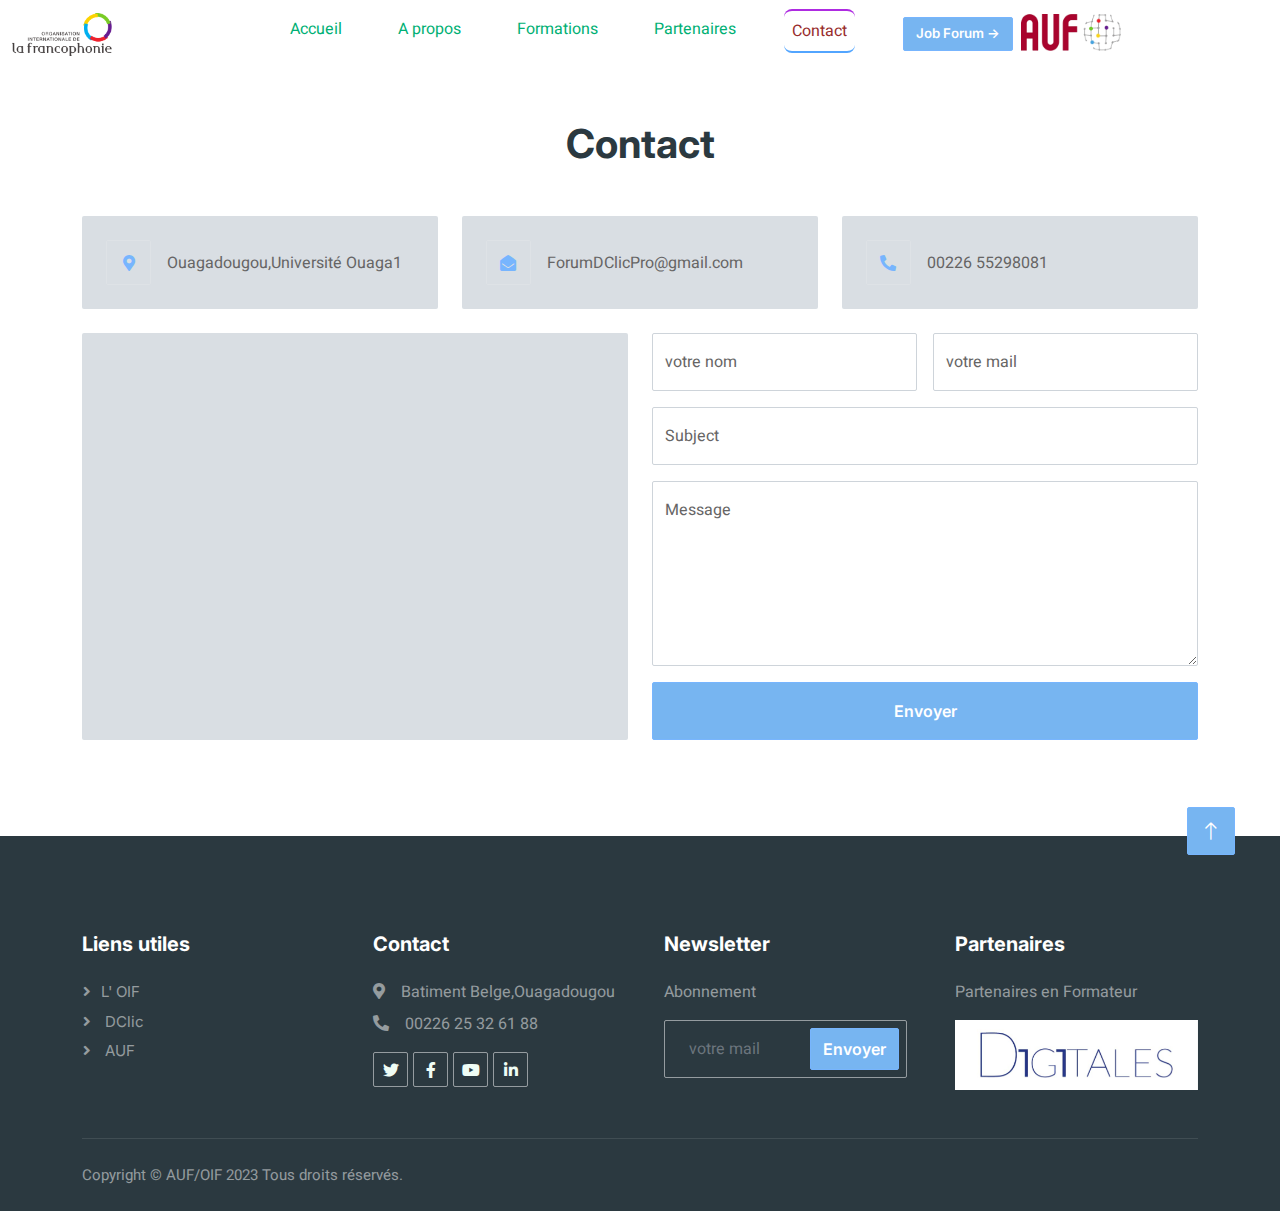
<file: Presentation/contact.html>
<!DOCTYPE html>
<html lang="en">

<head>
    <meta charset="utf-8">
    <title>Trouvez de l'emploi</title>
    <meta content="width=device-width, initial-scale=1.0" name="viewport">
    <meta content="" name="keywords">
    <meta content="" name="description">

    <!-- Favicon -->
    <link href="img/favicon.ico" rel="icon">

    <!-- Google Web Fonts -->
    <link rel="preconnect" href="https://fonts.googleapis.com">
    <link rel="preconnect" href="https://fonts.gstatic.com" crossorigin>
    <link href="https://fonts.googleapis.com/css2?family=Heebo:wght@400;500;600&family=Inter:wght@700;800&display=swap" rel="stylesheet">
    
    <!-- Icon Font Stylesheet -->
    <link href="https://cdnjs.cloudflare.com/ajax/libs/font-awesome/5.10.0/css/all.min.css" rel="stylesheet">
    <link href="https://cdn.jsdelivr.net/npm/bootstrap-icons@1.4.1/font/bootstrap-icons.css" rel="stylesheet">

    <!-- Libraries Stylesheet -->
    <link href="lib/animate/animate.min.css" rel="stylesheet">
    <link href="lib/owlcarousel/assets/owl.carousel.min.css" rel="stylesheet">

    <!-- Customized Bootstrap Stylesheet -->
    <link href="css/bootstrap.min.css" rel="stylesheet">

    <!-- Template Stylesheet -->
    <link href="css/style.css" rel="stylesheet">
</head>

<body>
    <div class="container-xxl bg-white p-0">
        <!-- Spinner Start -->
        <div id="spinner" class="show bg-white position-fixed translate-middle w-100 vh-100 top-50 start-50 d-flex align-items-center justify-content-center">
            <div class="spinner-border text-primary" style="width: 3rem; height: 3rem;" role="status">
                <span class="sr-only">en cour...</span>
            </div>
        </div>
        <!-- Spinner End -->


         <!-- Navbar Start -->
         <nav class="navbar navbar-expand-lg bg-body-tertiary">
            <div class="container-fluid">
              <a class="navbar-brand" href="index.html"><img src="images/Logo_OIF.svg.png" width="100" alt=""></a>
              <button  class="navbar-toggler" type="button" data-bs-toggle="collapse" data-bs-target="#navbarNav" aria-controls="navbarNav" aria-expanded="false" aria-label="Toggle navigation">
                <i style="width:100%;" class="bi bi-list"></i>
              </button>
              <div class="collapse navbar-collapse" id="navbarNav">
                <ul class="navbar-nav">
                        <li class="nav-item"><a href="index.html" class="nav-link active" >Accueil</a></li>
                        <li class="nav-item"><a href="about.html" class="nav-link ">A propos</a></li>
                        <li class="nav-item"><a href="realisation.html" class="nav-link">Formations</a></li>
                        <li class="nav-item"><a href="partenaire.html" class="nav-link ">Partenaires</a></li>
                        <li class="nav-item"><a href="contact.html" class="nav-link " id="active"> Contact</a></li>
                        <li class="nav-item"><a href="http://localhost/Forum_Dclic/" class="nav-link "  ><button type="button" class="btn btn-primary" style="font-size:smaller;">Job Forum →</button></a></li> <br> <br>
                        <li class="nav-item"></li> <a class="navbar-brand" href="index.html"><img src="images/Logo_AUF-removebg.png" width="100" alt=""></a></li>
              </div>
            </div>
          </nav>
        <!-- Navbar End -->
     

        <!-- Header End -->
        <!-- <div class="container-xxl py-5 bg-dark page-header mb-5">
            <div class="container my-5 pt-5 pb-4">
                <h1 class="display-3 text-white mb-3 animated slideInDown">Contact</h1>
                <nav aria-label="breadcrumb">
                    <ol class="breadcrumb text-uppercase">
                        <li class="breadcrumb-item"><a href="#">Home</a></li>
                        <li class="breadcrumb-item"><a href="#">Pages</a></li>
                        <li class="breadcrumb-item text-white active" aria-current="page">Contact</li>
                    </ol>
                </nav>
            </div>
        </div> -->
        <!-- Header End -->
<br> <br> <br>

        <!-- Contact Start -->
        <div class="container-xxl py-5">
            <h1 class="text-center mb-5">Contact</h1>
            <div class="container">
                <!-- <h1 class="text-center mb-5 wow fadeInUp" data-wow-delay="0.1s">Contact pour toute question</h1> -->
                <div class="row g-4">
                    <div class="col-12">
                        <div class="row gy-4">
                            <div class="col-md-4 wow fadeIn couleur" data-wow-delay="0.1s">
                                <div class="d-flex align-items-center bg-light rounded p-4">
                                    <div class="bg-white border rounded d-flex flex-shrink-0 align-items-center justify-content-center me-3" style="width: 45px; height: 45px;">
                                        <i class="fa fa-map-marker-alt text-primary"></i>
                                    </div>
                                    <span>Ouagadougou,Université Ouaga1</span>
                                </div>
                            </div>
                            <div class="col-md-4 wow fadeIn couleur" data-wow-delay="0.3s">
                                <div class="d-flex align-items-center bg-light rounded p-4">
                                    <div class="bg-white border rounded d-flex flex-shrink-0 align-items-center justify-content-center me-3" style="width: 45px; height: 45px;">
                                        <i class="fa fa-envelope-open text-primary"></i>
                                    </div>
                                     <span>ForumDClicPro@gmail.com</span>
                                </div>
                            </div>
                            <div class="col-md-4 wow fadeIn couleur" data-wow-delay="0.5s">
                                <div class="d-flex align-items-center bg-light rounded p-4">
                                    <div class="bg-white border rounded d-flex flex-shrink-0 align-items-center justify-content-center me-3" style="width: 45px; height: 45px;">
                                        <i class="fa fa-phone-alt text-primary"></i>
                                    </div>
                                    <span>00226 55298081</span>
                                </div>
                            </div>
                        </div>
                    </div>
                    <div class="col-md-6 wow fadeInUp" data-wow-delay="0.1s">
                        <iframe class="position-relative rounded w-100 h-100"
                            src="https://www.google.com/maps/place/Campus+Num%C3%A9rique+Francophone+de+Ouagadougou+(AUF+OUAGA)/@10.3896718,-18.2530957,5z/data=!4m10!1m2!2m1!1sauf!3m6!1s0xe2ebe47e1af9855:0x1278af12903c216!8m2!3d12.3764976!4d-1.500476!15sCgNhdWYiA4gBAZIBFXVuaXZlcnNpdHlfZGVwYXJ0bWVudOABAA!16s%2Fg%2F11f3gcvbwx?entry=ttu"
                            frameborder="0" style="min-height: 400px; border:0;" allowfullscreen="" aria-hidden="false"
                            tabindex="0">
                        </iframe>
                    </div>
                    <div class="col-md-6">
                        <div class="wow fadeInUp" data-wow-delay="0.5s">
                           
                            <form>
                                <div class="row g-3">
                                    <div class="col-md-6">
                                        <div class="form-floating">
                                            <input type="text" class="form-control" id="name" placeholder="Your Name">
                                            <label for="name">votre nom</label>
                                        </div>
                                    </div>
                                    <div class="col-md-6">
                                        <div class="form-floating">
                                            <input type="email" class="form-control" id="email" placeholder="votre mail">
                                            <label for="email">votre mail</label>
                                        </div>
                                    </div>
                                    <div class="col-12">
                                        <div class="form-floating">
                                            <input type="text" class="form-control" id="subject" placeholder="Subject">
                                            <label for="subject">Subject</label>
                                        </div>
                                    </div>
                                    <div class="col-12">
                                        <div class="form-floating">
                                            <textarea class="form-control" placeholder="Leave a message here" id="message" style="height: 185px"></textarea>
                                            <label for="message">Message</label>
                                        </div>
                                    </div>
                                    <div class="col-12">
                                        <button class="btn btn-primary w-100 py-3" type="submit">Envoyer</button>
                                    </div>
                                </div>
                            </form>
                        </div>
                    </div>
                </div>
            </div>
        </div>
     
        <!-- Contact End -->


              <!-- Footer Start -->
              <div class="container-fluid bg-dark text-white-50 footer pt-5 mt-5 wow fadeIn" id="footer" data-wow-delay="0.1s">
                <div class="container py-5">
                    <div class="row g-5">
                        <div class="col-lg-3 col-md-6">
                            <h5 class="text-white mb-4">Liens utiles</h5>
                            <a class="btn btn-link text-white-50" href="https://www.francophonie.org/">l' OIF</a>
                            <a class="btn btn-link text-white-50" href="https://www.francophonie.org/dclic"> DClic</a>
                            <a class="btn btn-link text-white-50" href="https://formations.auf.org"> AUF</a>
                            <!-- <a class="btn btn-link text-white-50" href="testimonial.html">Nos partenaire</a>
                            <a class="btn btn-link text-white-50" href="contact.html">Contact</a>
                            <a class="btn btn-link text-white-50" href="">Terms & Condition</a> -->
                        </div>
                        <div class="col-lg-3 col-md-6">
                            <h5 class="text-white mb-4">Contact</h5>
                            <p class="mb-2"><i class="fa fa-map-marker-alt me-3"></i>Batiment Belge,Ouagadougou</p>
                            <p class="mb-2"><i class="fa fa-phone-alt me-3"></i>00226 25 32 61 88</p>
                            <!-- <p class="mb-2"><i class="fa fa-envelope me-3"></i>info@example.com</p> -->
                            <div class="d-flex pt-2">
                                <a class="btn btn-outline-light btn-social" href="https://twitter.com/OIFrancophonie"><i class="fab fa-twitter"></i></a>
                                <a class="btn btn-outline-light btn-social" href="https://m.facebook.com/profile.php/?id=100066311061737"><i class="fab fa-facebook-f"></i></a>
                                <a class="btn btn-outline-light btn-social" href="https://m.youtube.com/channel/UCdfa0YQnDbKa65VlTrvUYcw"><i class="fab fa-youtube"></i></a>
                                <a class="btn btn-outline-light btn-social" href="https://www.linkedin.com/company/oifrancophonie"><i class="fab fa-linkedin-in"></i></a>
                            </div>
                        </div>
                        <div class="col-lg-3 col-md-6">
                            <h5 class="text-white mb-4">Newsletter</h5>
                            <p>Abonnement</p>
                            <div class="position-relative mx-auto" style="max-width: 400px;">
                                <input class="form-control bg-transparent w-100 py-3 ps-4 pe-5" type="text" placeholder="votre mail">
                                <button type="button" class="btn btn-primary py-2 position-absolute top-0 end-0 mt-2 me-2">Envoyer</button>
                            </div>
                        </div>
                        <div class="col-lg-3 col-md-6">
                            <h5 class="text-white mb-4">Partenaires</h5>
                            <p>Partenaires en Formateur</p>
                            <div class="position-relative mx-auto" style="max-width: 400px;">
                                <div id="carouselExampleAutoplaying" class="carousel slide" data-bs-ride="carousel">
                                    <div class="carousel-inner" style="cursor: pointer;">
                                      <div class="carousel-item active">
                                        <img src="images/d.jpg" class="d-block w-100" alt="DIGITALES">
                                      </div>
                                      <div class="carousel-item">
                                        <img src="images/w.jpg" class="d-block w-100" alt="WakatLab">
                                      </div>
                                      <div class="carousel-item">
                                        <img src="images/i.jpg" class="d-block w-100" alt="Incub@uo">
                                      </div>
                                    </div>
                                    <button class="carousel-control-prev" type="button" data-bs-target="#carouselExampleAutoplaying" data-bs-slide="prev">
                                      <span class="carousel-control-prev-icon" aria-hidden="true"></span>
                                      <span class="visually-hidden">Previous</span>
                                    </button>
                                    <button class="carousel-control-next" type="button" data-bs-target="#carouselExampleAutoplaying" data-bs-slide="next">
                                      <span class="carousel-control-next-icon" aria-hidden="true"></span>
                                      <span class="visually-hidden">Next</span>
                                    </button>
                                  </div>
                            </div>
                        </div>
                    </div>
                </div>
                <div class="container">
                    <div class="copyright">
                        <div class="row">
                            <div class="col-md-6 text-center text-md-start mb-3 mb-md-0">
                                Copyright &copy; <a class="border-bottom" href="#"></a>AUF/OIF 2023 Tous droits réservés. </a>
                            </div>
                            <div class="col-md-6 text-center text-md-end">
                            </div>
                        </div>
                    </div>
                </div>
            </div>
            <!-- Footer End -->
    

        <!-- Back to Top -->
        <a href="#" class="btn btn-lg btn-primary btn-lg-square back-to-top"><i class="bi bi-arrow-up"></i></a>
    </div>

    <!-- JavaScript Libraries -->
    <script src="https://code.jquery.com/jquery-3.4.1.min.js"></script>
    <script src="https://cdn.jsdelivr.net/npm/bootstrap@5.0.0/dist/js/bootstrap.bundle.min.js"></script>
    <script src="lib/wow/wow.min.js"></script>
    <script src="lib/easing/easing.min.js"></script>
    <script src="lib/waypoints/waypoints.min.js"></script>
    <script src="lib/owlcarousel/owl.carousel.min.js"></script>

    <!-- Template Javascript -->
    <script src="js/main.js"></script>
</body>

</html>
</file>
<file: Presentation/css/style.css>
/********** Template CSS **********/
*{
    text-decoration: none !important;
    list-style: none !important;
}
:root {
    --primary: #77b5f1;
    --secondary: #2B9BFF;
    --light: #EFFDF5;
    --dark: #2B3940;
}

.bck{
    background-color: #e1e1e1 !important;
}

.back-to-top {
    position: fixed;
    display: none;
    right: 45px;
    bottom: 45px;
    z-index: 99;
}
 


/*** Spinner ***/
#spinner {
    opacity: 0;
    visibility: hidden;
    transition: opacity .5s ease-out, visibility 0s linear .5s;
    z-index: 99999;
}

#spinner.show {
    transition: opacity .5s ease-out, visibility 0s linear 0s;
    visibility: visible;
    opacity: 1;
}


/*** Button ***/
.btn {
    font-family: 'Inter', sans-serif;
    font-weight: 600;
    transition: .5s;
}

.btn.btn-primary,
.btn.btn-secondary {
    color: #fff;
}

.btn-square {
    width: 38px;
    height: 38px;
}

.btn-sm-square {
    width: 32px;
    height: 32px;
}

.btn-lg-square {
    width: 48px;
    height: 48px;
}

.btn-square,
.btn-sm-square,
.btn-lg-square {
    padding: 0;
    display: flex;
    align-items: center;
    justify-content: center;
    font-weight: normal;
    border-radius: 2px;
}


/*** Navbar ***/
.menu-list{
    align-items: center !important;
    display: flex !important;
    justify-content: center !important;
    position: relative;
    right: 40%;
}
.navbar{
    position: fixed;
    background-color: #fff;
    z-index: 100;
    width: 100%;
}

.navbar .dropdown-toggle::after {
    border: none;
    content: "\f107";
    font-family: "Font Awesome 5 Free";
    font-weight: 900;
    vertical-align: middle;
    margin-left: 5px;
    transition: .5s;
}

.navbar .dropdown-toggle[aria-expanded=true]::after {
    transform: rotate(-180deg);
}
.navbar-dark .navbar-nav .nav-link,
.navbar-light .navbar-nav .nav-link {
   
    padding: 25px 0;
    color: #FFFFFF;
    font-size: 15px;
    align-items: center;
    text-transform: uppercase;
    outline: none;
    width: 100%;
}
.nav-link{
    display:flex !important;
    justify-content: center !important;
    margin-left: 40px !important;

}
.navbar-dark .navbar-nav .nav-link:hover,
.navbar-dark .navbar-nav .nav-link.active,
.navbar-light .navbar-nav .nav-link:hover,
.navbar-light .navbar-nav .nav-link.active {
    color: var(--primary);
}
/* @media (max-width: 991.98px) {
    .navbar-dark .navbar-nav .nav-link,
    .navbar-light .navbar-nav .nav-link  {
        margin-right: 0%;
        padding: 10px 0;
        font-size:smaller;
        text-transform: capitalize;
    }
    li{
        margin-left: 0%;
        margin-right: -1%;
        padding: 2px;
    }
    .navbar-light .navbar-nav {
        border-top: 1px solid #EEEEEE;
    }
    .plus{
        position: relative ;
        left: 65%;
    }
  
    .menu-list{
        align-items: center !important;
        display: flex !important;
        justify-content: center !important;
        position: relative;
        right: 12%;
    }
} */

@media(min-width :768px){
.navbar-nav{
    margin-left: 10%;
}
}
.navbar-nav .nav-item .nav-link:active{
    color: rgb(152, 45, 45);
}

.navbar-nav .nav-item .nav-link {
    transition: 0.5 ease;
}

.navbar-nav .nav-item .nav-link:hover{
color: rgb(152, 45, 45);
border-radius: 8px;
cursor: pointer;
}

.navbar-light .navbar-brand,
.navbar-light a.btn {
    height: 75px;
}


#active{
    color: rgb(152, 45, 45) !important;
    border-bottom: 2px solid #52A5FF;
    border-top: 2px solid #AE2BE1;
    border-radius: 8px;
}
.navbar-light .navbar-nav .nav-link {
    color: var(--dark);
    font-weight: 500;
}

.navbar-light.sticky-top {
    top: -100px;
    transition: .5s;
}
.text-center1{
    border-bottom: 2px solid #000000;
}
/* @media (min-width: 992px) {
    .navbar .nav-item .dropdown-menu {
        display: block;
        top: 100%;
        margin-top: 0;
        transform: rotateX(-75deg);
        transform-origin: 0% 0%;
        opacity: 0;
        visibility: hidden;
        transition: .5s;
        
    }

    .navbar .nav-item:hover .dropdown-menu {
        transform: rotateX(0deg);
        visibility: visible;
        transition: .5s;
        opacity: 1;
    }
} */
    a.cat-item.rounded.p-4{
        transition: .5s ;
    }
    a.cat-item.rounded.p-4:hover {
    transform: translateY(-8px);
    }

.blog{
    text-transform: uppercase;
    
}

/*** Header ***/
.header-carousel .container,
.page-header .container {
    position: relative;
    padding: 45px 0 45px 35px;
    border-left: 15px solid var(--primary);
}

.header-carousel .container::before,
.header-carousel .container::after,
.page-header .container::before,
.page-header .container::after {
    position: absolute;
    content: "";
    top: 0;
    left: 0;
    width: 100px;
    height: 15px;
    background: var(--primary);
}

.header-carousel .container::after,
.page-header .container::after {
    top: 100%;
    margin-top: -15px;
}

@media (max-width: 768px) {
    .header-carousel .owl-carousel-item {
        position: relative;
        min-height: 500px;
    }
    
    .header-carousel .owl-carousel-item img {
        position: absolute;
        width: 100%;
        height: 100%;
        object-fit: cover;
    }

    .header-carousel .owl-carousel-item p {
        font-size: 14px !important;
        font-weight: 400 !important;
    }

    .header-carousel .owl-carousel-item h1 {
        font-size: 30px;
        font-weight: 600;
    }
}

.header-carousel .owl-nav {
    position: absolute;
    top: 50%;
    right: 8%;
    transform: translateY(-50%);
    display: flex;
    flex-direction: column;
}

.header-carousel .owl-nav .owl-prev,
.header-carousel .owl-nav .owl-next {
    margin: 7px 0;
    width: 45px;
    height: 45px;
    display: flex;
    align-items: center;
    justify-content: center;
    color: #FFFFFF;
    background: transparent;
    border: 1px solid #FFFFFF;
    border-radius: 2px;
    font-size: 22px;
    transition: .5s;
}

.header-carousel .owl-nav .owl-prev:hover,
.header-carousel .owl-nav .owl-next:hover {
    background: var(--primary);
    border-color: var(--primary);
}

.page-header {
    background: linear-gradient(rgba(43, 57, 64, .5), rgba(43, 57, 64, .5)), url(../img/carousel-1.jpg) center center no-repeat;
    background-size: cover;
}

.breadcrumb-item + .breadcrumb-item::before {
    color: var(--light);
}


/*** About ***/
.about-bg {
    background-image: -webkit-repeating-radial-gradient(center center, rgba(0, 0, 0, 0.2), rgba(0, 0, 0, 0.2) 1px, transparent 1px, transparent 100%);
    background-image: -moz-repeating-radial-gradient(center center, rgba(0, 0, 0, 0.2), rgba(0, 0, 0, 0.2) 1px, transparent 1px, transparent 100%);
    background-image: -ms-repeating-radial-gradient(center center, rgba(0, 0, 0, 0.2), rgba(0, 0, 0, 0.2) 1px, transparent 1px, transparent 100%);
    background-image: -o-repeating-radial-gradient(center center, rgba(0, 0, 0, 0.2), rgba(0, 0, 0, 0.2) 1px, transparent 1px, transparent 100%);
    background-image: repeating-radial-gradient(center center, rgba(0, 0, 0, 0.2), rgba(0, 0, 0, 0.2) 1px, transparent 1px, transparent 100%);
    background-size: 5px 5px;
}


/*** Category ***/
.cat-item {
    display: block;
    box-shadow: 0 0 45px rgba(0, 0, 0, .08);
    border: 1px solid transparent;
    transition: .5s;
}

.cat-item:hover {
    border-color: rgba(0, 0, 0, .08);
    box-shadow: none;
}


/*** Job Listing ***/
.nav-pills .nav-item .active {
    border-bottom: 2px solid var(--primary);
}

.job-item {
    border: 1px solid transparent;
    border-radius: 2px;
    box-shadow: 0 0 45px rgba(0, 0, 0, .08);
    transition: .5s;
}

.job-item:hover {
    border-color: rgba(0, 0, 0, .08);
    box-shadow: none;
}


/*** Testimonial ***/
.testimonial-carousel .owl-item .testimonial-item,
.testimonial-carousel .owl-item.center .testimonial-item * {
    transition: .5s;
}

.testimonial-carousel .owl-item.center .testimonial-item {
    background: var(--primary) !important;
}

.testimonial-carousel .owl-item.center .testimonial-item * {
    color: #FFFFFF !important;
}

.testimonial-carousel .owl-dots {
    margin-top: 24px;
    display: flex;
    align-items: flex-end;
    justify-content: center;
}

.testimonial-carousel .owl-dot {
    position: relative;
    display: inline-block;
    margin: 0 5px;
    width: 15px;
    height: 15px;
    border: 5px solid var(--primary);
    border-radius: 2px;
    transition: .5s;
}

.testimonial-carousel .owl-dot.active {
    background: var(--dark);
    border-color: var(--primary);
}
.rounded{
    background-color: #d9dee3 !important;
}

/*** Footer ***/
.footer .btn.btn-social {
    margin-right: 5px;
    width: 35px;
    height: 35px;
    display: flex;
    align-items: center;
    justify-content: center;
    color: var(--light);
    border: 1px solid rgba(255,255,255,0.5);
    border-radius: 2px;
    transition: .3s;
}

.footer .btn.btn-social:hover {
    color: var(--primary);
    border-color: var(--light);
}

.footer .btn.btn-link {
    display: block;
    margin-bottom: 5px;
    padding: 0;
    text-align: left;
    font-size: 15px;
    font-weight: normal;
    text-transform: capitalize;
    transition: .3s;
}

.footer .btn.btn-link::before {
    position: relative;
    content: "\f105";
    font-family: "Font Awesome 5 Free";
    font-weight: 900;
    margin-right: 10px;
}

.footer .btn.btn-link:hover {
    letter-spacing: 1px;
    box-shadow: none;
}

.footer .form-control {
    border-color: rgba(255,255,255,0.5);
}

.footer .copyright {
    padding: 25px 0;
    font-size: 15px;
    border-top: 1px solid rgba(256, 256, 256, .1);
}

.footer .copyright a {
    color: var(--light);
}

.footer .footer-menu a {
    margin-right: 15px;
    padding-right: 15px;
    border-right: 1px solid rgba(255, 255, 255, .1);
}

.footer .footer-menu a:last-child {
    margin-right: 0;
    padding-right: 0;
    border-right: none;
}
</file>
